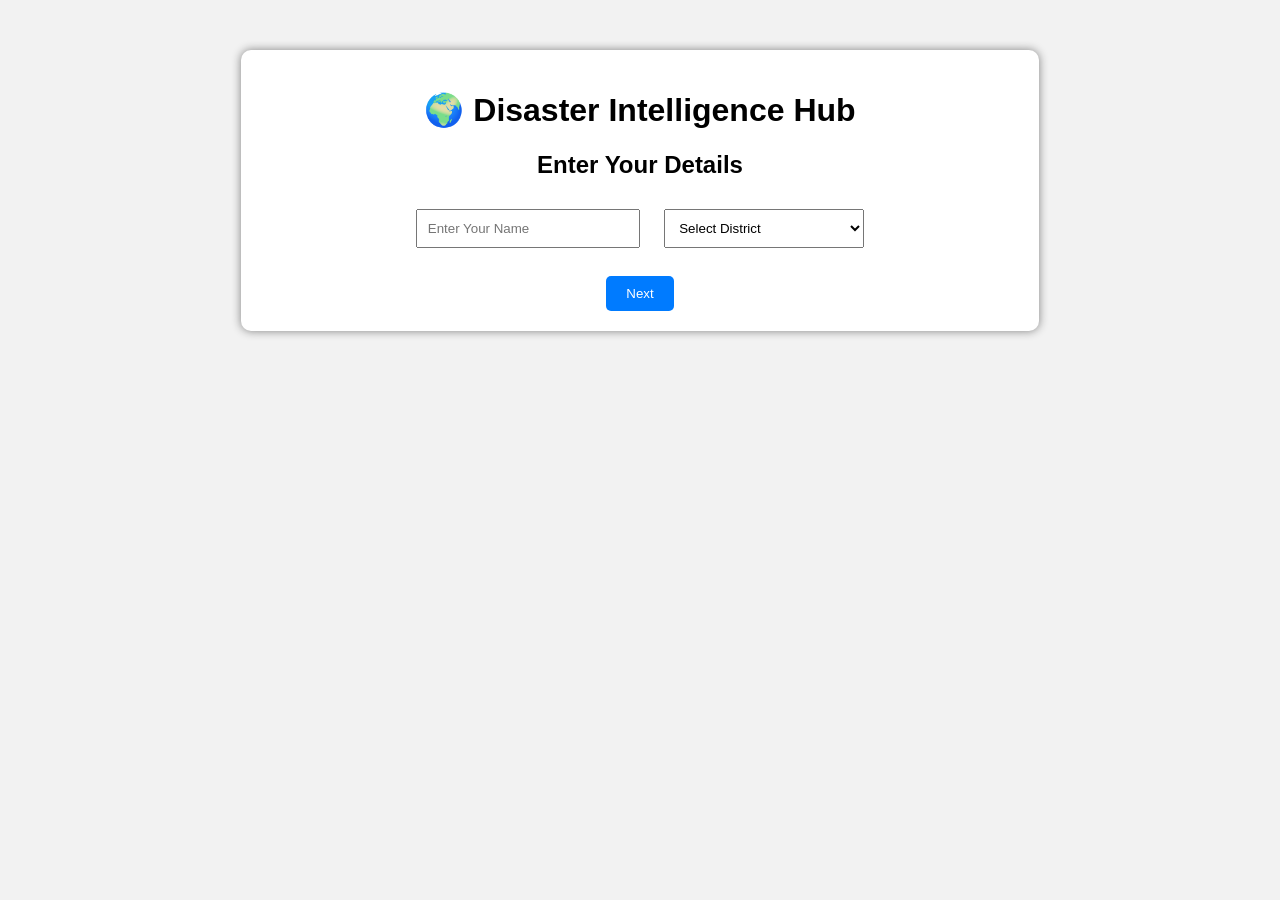
<file: index.html>
<!DOCTYPE html>
<html>
<head>

<title>Disaster Intelligence Hub</title>
<link rel="stylesheet" href="style.css">

</head>

<body>

<div class="container">

<h1>🌍 Disaster Intelligence Hub</h1>

<h2>Enter Your Details</h2>

<input type="text" id="name" placeholder="Enter Your Name">

<select id="district">

<option value="">Select District</option>

<option>Ariyalur</option>
<option>Chengalpattu</option>
<option>Chennai</option>
<option>Coimbatore</option>
<option>Cuddalore</option>
<option>Dharmapuri</option>
<option>Dindigul</option>
<option>Erode</option>
<option>Kallakurichi</option>
<option>Kanchipuram</option>
<option>Kanyakumari</option>
<option>Karur</option>
<option>Krishnagiri</option>
<option>Madurai</option>
<option>Mayiladuthurai</option>
<option>Nagapattinam</option>
<option>Namakkal</option>
<option>Nilgiris</option>
<option>Perambalur</option>
<option>Pudukkottai</option>
<option>Ramanathapuram</option>
<option>Ranipet</option>
<option>Salem</option>
<option>Sivagangai</option>
<option>Tenkasi</option>
<option>Thanjavur</option>
<option>Theni</option>
<option>Thoothukudi</option>
<option>Tiruchirappalli</option>
<option>Tirunelveli</option>
<option>Tirupathur</option>
<option>Tiruppur</option>
<option>Tiruvallur</option>
<option>Tiruvannamalai</option>
<option>Tiruvarur</option>
<option>Vellore</option>
<option>Viluppuram</option>
<option>Virudhunagar</option>

</select>

<br><br>

<button onclick="saveUser()">Next</button>

</div>

<script src="script.js"></script>

</body>
</html>
</file>
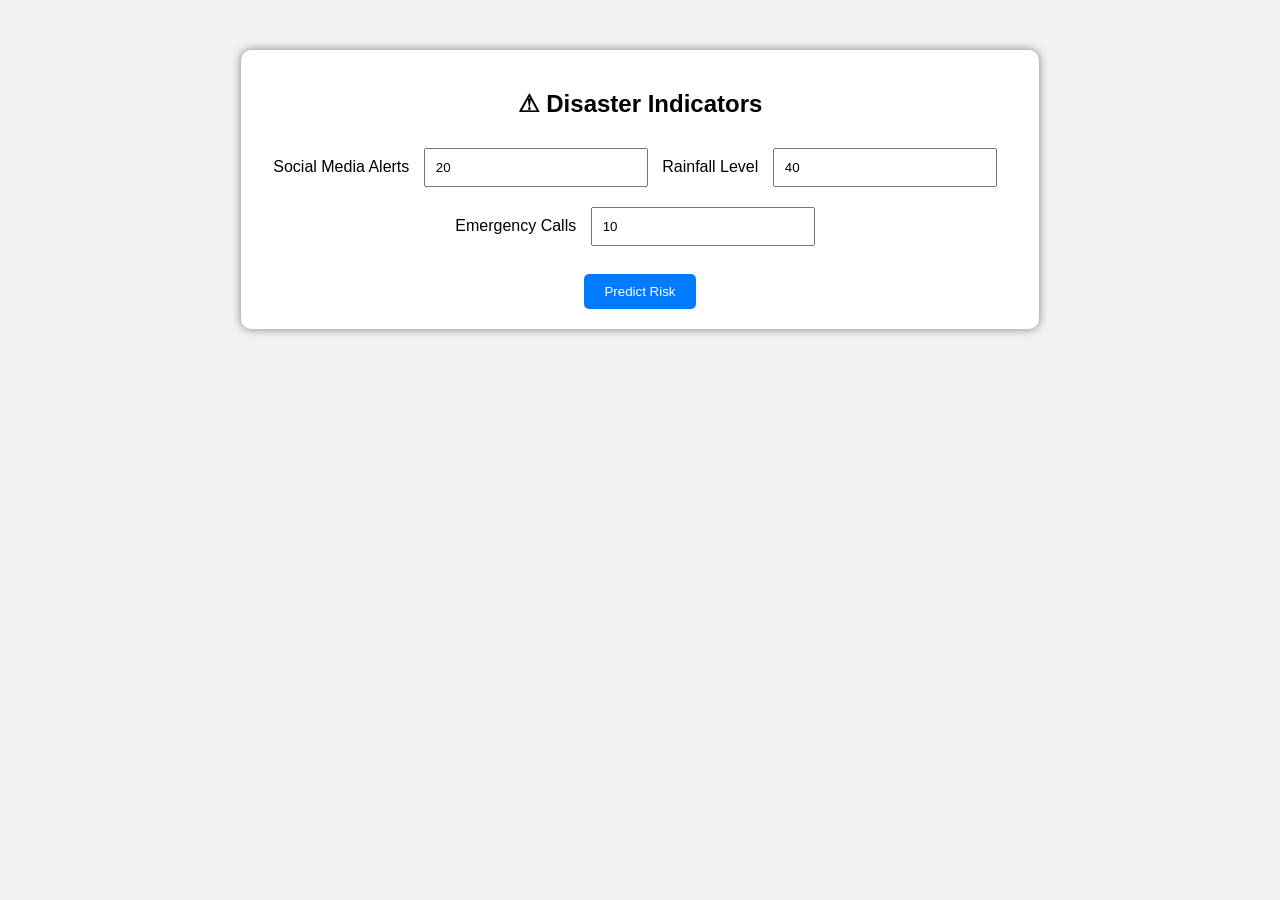
<file: alerts.html>
<!DOCTYPE html>
<html>
<head>

<title>Disaster Indicators</title>
<link rel="stylesheet" href="style.css">

</head>

<body>

<div class="container">

<h2>⚠ Disaster Indicators</h2>

<label>Social Media Alerts</label>
<input type="number" id="social" value="20">

<label>Rainfall Level</label>
<input type="number" id="rain" value="40">

<label>Emergency Calls</label>
<input type="number" id="calls" value="10">

<br><br>

<button onclick="predict()">Predict Risk</button>

</div>

<script src="script.js"></script>

</body>
</html>
</file>
<file: style.css>
body{
font-family: Arial;
background:#f2f2f2;
text-align:center;
}

.container{
background:white;
width:60%;
margin:auto;
padding:20px;
margin-top:50px;
border-radius:10px;
box-shadow:0 0 10px gray;
}

input,select{
padding:10px;
margin:10px;
width:200px;
}

button{
padding:10px 20px;
background:#007bff;
color:white;
border:none;
border-radius:5px;
cursor:pointer;
}

button:hover{
background:#0056b3;
}
</file>
